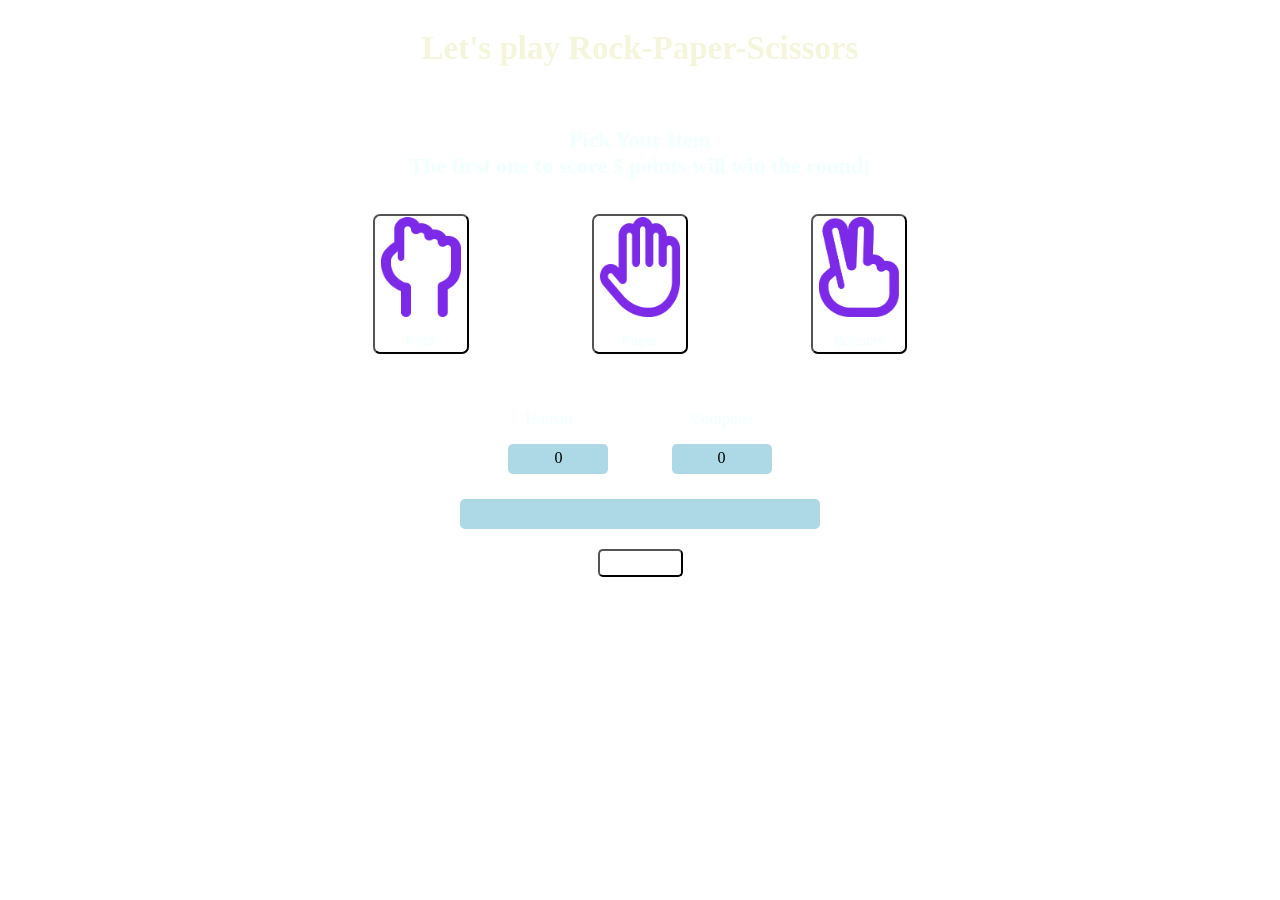
<file: index.html>
<!DOCTYPE html>
<html>
    <head>
        <meta charset="UTF-8">
        <title>Rock-Paper-Scissors</title>
        <link rel="stylesheet" href="rps.css">
    </head>
    <body>
        <h1> Let's play Rock-Paper-Scissors</h1>
        <p class= "title">Pick Your Item <br> The first one to score 5 points will win the round!</p>
        <div class=" h-btns">
            <button class="rock"><img src="./images/rock.png" alt="rock icon" height="100 px" width="80px"><p> Rock</p>
            </button>
            <button class="paper"><img src="./images/paper.png" alt="paper icon" height="100 px" width="80px"><p>Paper</p>
            </button>
            <button class="scissors"><img src="./images/scissors.png"  alt="scissors icon" height = "100px"  width="80px"><p>Scissors</p>
            </button>
        </div>
        <script src="rps.js"></script>
    </body>            
</html>
</file>
<file: rps.css>
.h-btns{
    display:flex;
    margin: 15px;
    justify-content: center;
    gap: 10%;
    margin-bottom: 40px;
}

.rock,
.paper,
.scissors{
    background:none;
    border-radius: 7px;
    height: 140px;
    cursor: pointer; 
}

.title{
    margin-top: 60px;
    font-weight: bold;
    font-family:Cambria, Cochin, Georgia, Times, 'Times New Roman', serif;
    font-size: 22px;
    margin-bottom: 35px;
}


button.clicked img {
    transform: scale(1.2);
}

body{
    background-image: url("https://cdn.pixabay.com/photo/2017/09/03/06/12/abstract-2709402_640.png");
    background-size: cover;
    background-repeat: no-repeat; 
    background-position: center;
    background-attachment: fixed;
    text-align: center;
}
h1{
    margin: 30px;
    color: beige;
    font-weight: bold;
    font-size: 33px;
    font-family:Cambria, Cochin, Georgia, Times, 'Times New Roman', serif;
}

p{
    color: azure;
   
}
button:active {
    transform: scale(0.9);
    box-shadow: 0 0 5px #fff;
}


  button:hover {
    transform: scale(1.1);
    box-shadow: 0 0 10px aqua;
}

.again:hover {
    transform: scale(1.1);
}

.again:active {
    transform: scale(0.9);
}
</file>
